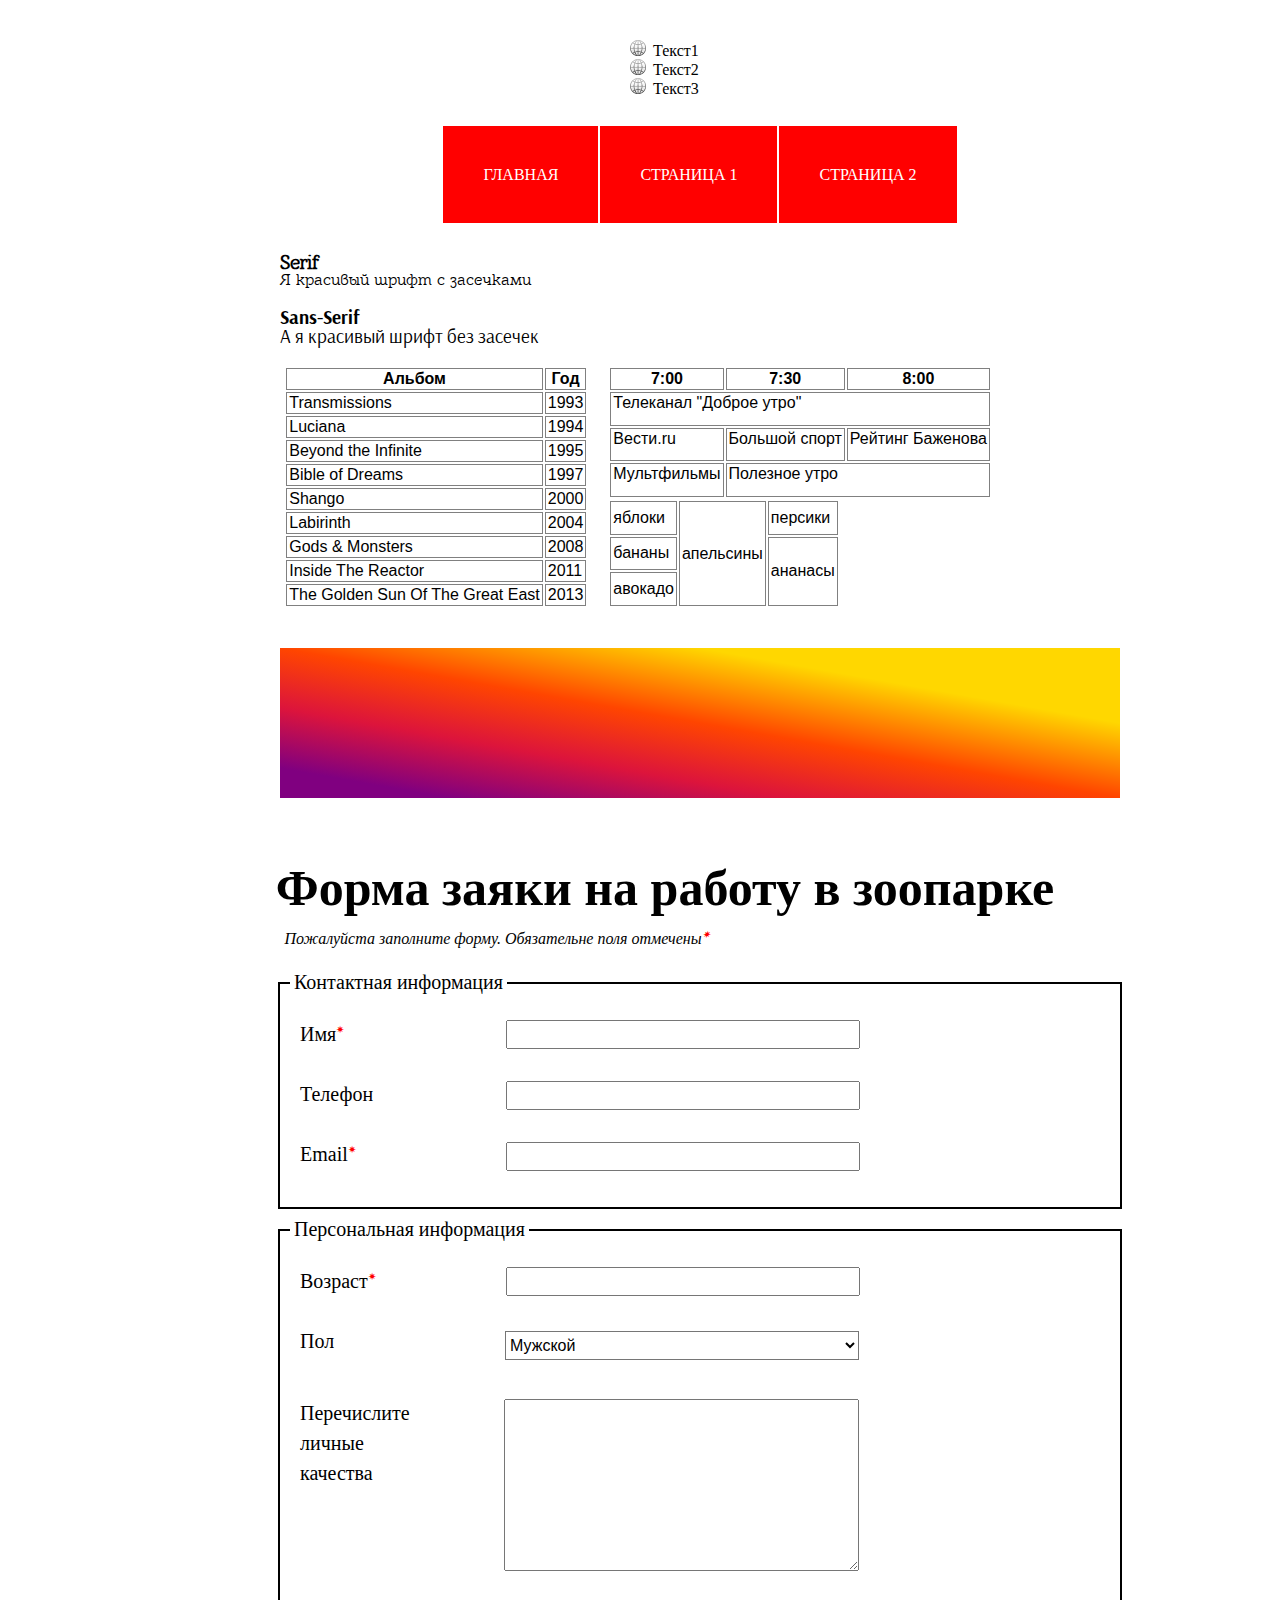
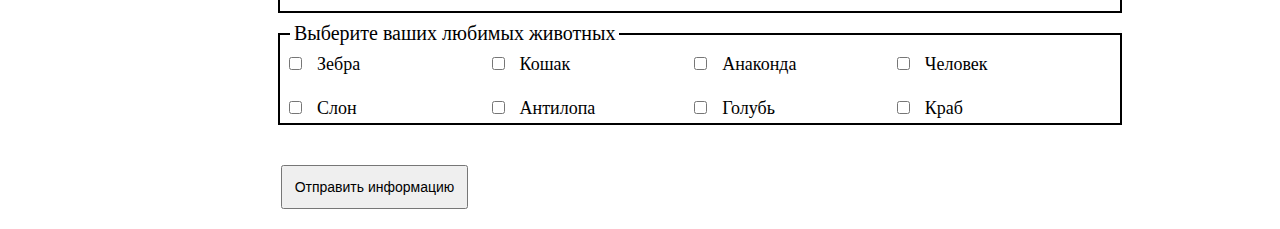
<file: index.html>
<!doctype html>
<html xmlns="http://www.w3.org/1999/xhtml">

<head>
	<meta http-equiv="Content-Type" content="text/html; charset=utf-8" />
	<meta name="viewport" content="width=device-width, initial-scale=1">
	<link href="https://fonts.googleapis.com/css?family=Arsenal" rel="stylesheet">
	<link rel="stylesheet" type="text/css" href="css/font-face.css" />
	<link rel="stylesheet" href="css/all.css" type="text/css"/>
	<script type="text/javascript" src="js/jquery-3.3.1.min.js"></script>
	<script type="text/javascript" src="js/main.js"></script>
	<title>Task №1</title>
</head>

<body>
	<div id="wrapper">
		<div id="content">
			<div class="layout">
				<ul class="globe-list">
					<li>Текст1</li>
					<li>Текст2</li>
					<li>Текст3</li>
				</ul>
				<ul class="navigation">
					<li><a href="../task1/index.html">Главная</a></li>
					<li><a href="../task1/Page1.html">Страница 1</a></li>
					<li><a href="../task1/Page2.html">Страница 2</a></li>
				</ul>
				<div class="serif-font">
					<h3>Serif</h3>
					<p>Я красивый шрифт с засечками</p>
				</div>
				<div class="sans-serif-font">
					<h3>Sans-Serif</h3>
					<p>А я красивый шрифт без засечек</p>
				</div>
				<div class="tables">
					<table class="table-first">
						<thead>
							<tr>
								<th>Альбом</th>
								<th>Год</th>
							</tr>
						</thead>
						<tbody>
							<tr>
								<td>Transmissions</td>
								<td>1993</td>
							</tr>
							<tr>
								<td>Luciana</td>
								<td>1994</td>
							</tr>
							<tr>
								<td>Beyond the Infinite</td>
								<td>1995</td>
							</tr>
							<tr>
								<td>Bible of Dreams</td>
								<td>1997</td>
							</tr>
							<tr>
								<td>Shango</td>
								<td>2000</td>
							</tr>
							<tr>
								<td>Labirinth</td>
								<td>2004</td>
							</tr>
							<tr>
								<td>Gods & Monsters</td>
								<td>2008</td>
							</tr>
							<tr>
								<td>Inside The Reactor</td>
								<td>2011</td>
							</tr>
							<tr>
								<td>The Golden Sun Of The Great East</td>
								<td>2013</td>
							</tr>
						</tbody>
					</table>
					<div class="table-2nd-3rd">
						<table class="table-second">
							<thead>
								<tr>
									<th>7:00</th>
									<th>7:30</th>
									<th>8:00</th>
								</tr>
							</thead>
							<tbody>
								<tr>
									<td colspan="3">Телеканал "Доброе утро"</td>
								</tr>
								<tr>
									<td>Вести.ru</td>
									<td>Большой спорт</td>
									<td>Рейтинг Баженова</td>
								</tr>
								<tr>
									<td>Мультфильмы</td>
									<td colspan="2">Полезное утро</td>
								</tr>
							</tbody>
						</table>
						<table class="table-third">
							<tbody>
								<tr>
									<td>яблоки</td>
									<td rowspan="3">апельсины</td>
									<td>персики</td>
								</tr>
								<tr>
									<td>бананы</td>
									<td rowspan="2">ананасы</td>
								</tr>
								<tr>
									<td>авокадо</td>
								</tr>

							</tbody>
						</table>
					</div>
				</div>
				<div class="color-gradient">

				</div>
				<form class="forms">
					<h1>Форма заяки на работу в зоопарке</h1>
					<p class="italic">Пожалуйста заполните форму. Обязательне поля отмечены<sup>&#10039;</sup></p>
					<div class="contact-form" action="index.html" method="post">
						<label>Контактная информация</label>
						<div class="field-name">
							<p>Имя<sup>&#10039;</sup></p>
							<p>Телефон</p>
							<p>Email<sup>&#10039;</sup></p>
						</div>
						<div class="input-fields">
							<input type="text" name="name" value="">
							<input type="text" name="second-name" value="">
							<input type="email" name="email" value="">
						</div>
					</div>
					<div class="personal-info" action="index.html" method="post">
						<label>Персональная информация</label>
						<div class="field-name">
							<p>Возраст<sup>&#10039;</sup></p>
							<p>Пол</p>
							<p class="textarea-p">Перечислите личные качества</p>
						</div>
						<div class="input-fields">
							<input type="text" name="age" value="">
							<select class="gender" name="gender">
								<option value="men">Мужской</option>
								<option value="men">Женский</option>
							</select>
							<textarea name="personal-qualities"></textarea>
						</div>
					</div>
					<div class="favorite-animals" action="index.html" method="post">
						<label>Выберите ваших любимых животных</label>
						<input type="checkbox" name="zebra" value="зебра"><span>Зебра</span>
						<input type="checkbox" name="cat" value="кошак"><span>Кошак</span>
						<input type="checkbox" name="anaconda" value="анаконда"><span>Анаконда</span>
						<input type="checkbox" name="human" value="человек"><span>Человек</span>
						<input type="checkbox" name="elephant" value="слон"><span>Слон</span>
						<input type="checkbox" name="antelope" value="антилопа"><span>Антилопа</span>
						<input type="checkbox" name="dove" value="голубь"><span>Голубь</span>
						<input type="checkbox" name="crab" value="краб"><span>Краб</span>
					</div>
					<div class="send-info">
						<button type="submit" name="send-info">Отправить информацию</button>
					</div>
				</form>
			</div>
		</div>
	</div>
</body>
</html>
</file>
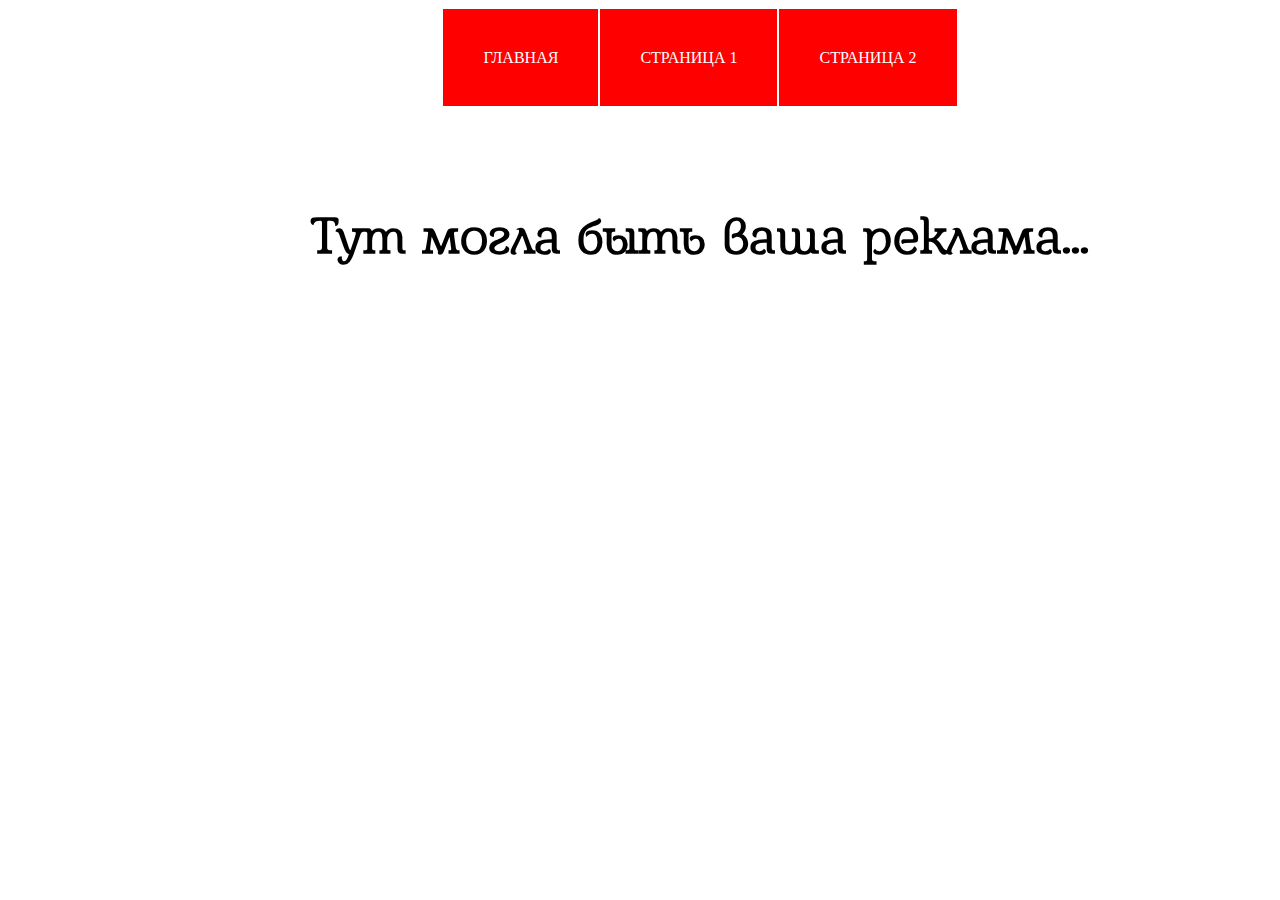
<file: Page1.html>
<!doctype html>
<html xmlns="http://www.w3.org/1999/xhtml">

<head>
	<meta http-equiv="Content-Type" content="text/html; charset=utf-8" />
	<meta name="viewport" content="width=device-width, initial-scale=1">
	<link href="https://fonts.googleapis.com/css?family=Arsenal" rel="stylesheet">
	<link rel="stylesheet" type="text/css" href="css/font-face.css" />
	<link rel="stylesheet" href="css/all.css" type="text/css"/>
	<script type="text/javascript" src="js/jquery-3.3.1.min.js"></script>
	<script type="text/javascript" src="js/main.js"></script>
	<title>Page1</title>
</head>

<body>
	<div id="wrapper">
		<div id="content">
			<div class="layout">
				<ul class="navigation">
					<li><a href="../task1/index.html">Главная</a></li>
					<li><a href="../task1/Page1.html">Страница 1</a></li>
					<li><a href="../task1/Page2.html">Страница 2</a></li>
				</ul>
				<h1 class="joke">Тут могла быть ваша реклама...</h1>
			</div>
		</div>
	</div>
</body>
</html>
</file>
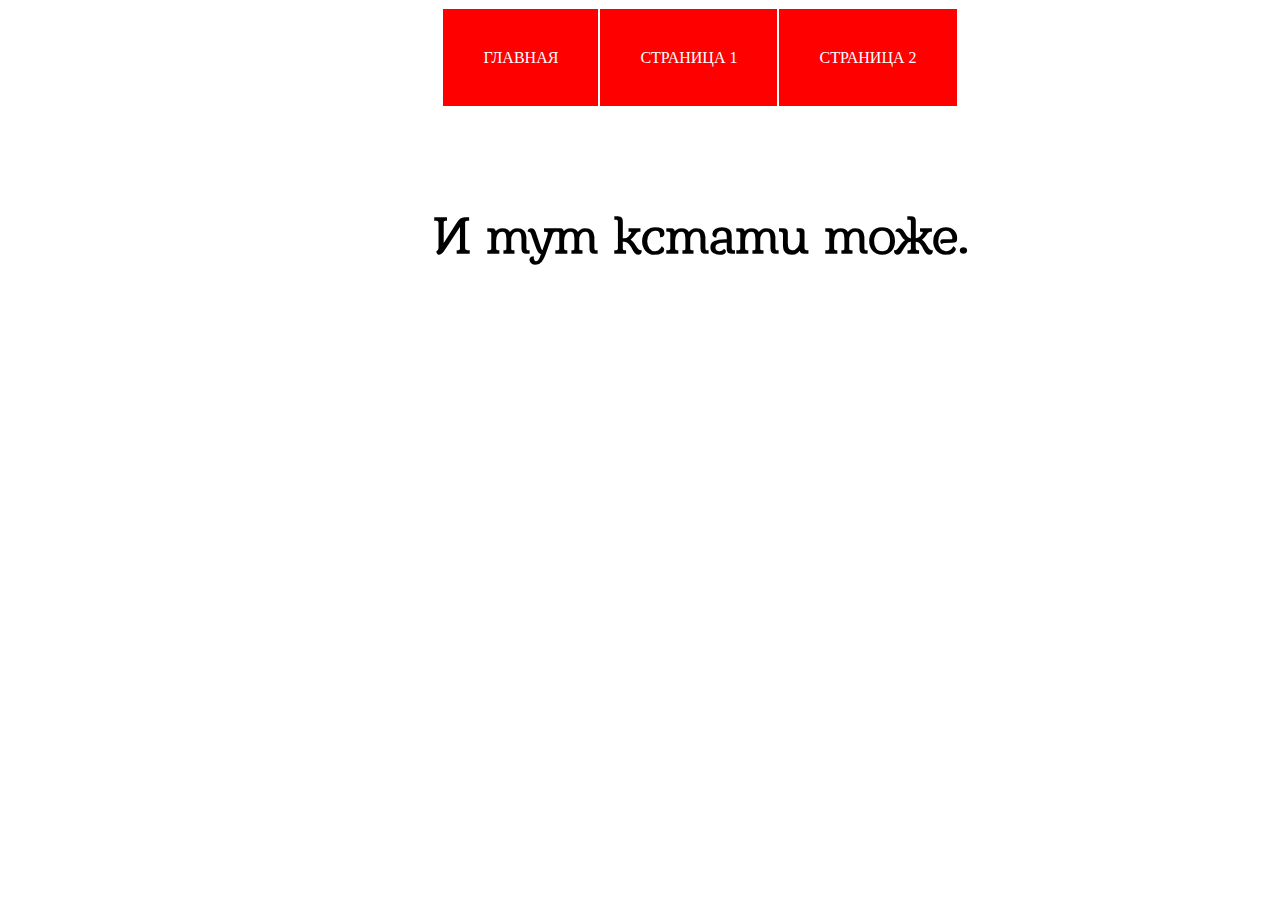
<file: Page2.html>
<!doctype html>
<html xmlns="http://www.w3.org/1999/xhtml">

<head>
	<meta http-equiv="Content-Type" content="text/html; charset=utf-8" />
	<meta name="viewport" content="width=device-width, initial-scale=1">
	<link href="https://fonts.googleapis.com/css?family=Arsenal" rel="stylesheet">
	<link rel="stylesheet" type="text/css" href="css/font-face.css" />
	<link rel="stylesheet" href="css/all.css" type="text/css"/>
	<script type="text/javascript" src="js/jquery-3.3.1.min.js"></script>
	<script type="text/javascript" src="js/main.js"></script>
	<title>Page2</title>
</head>

<body>
	<div id="wrapper">
		<div id="content">
			<div class="layout">
				<ul class="navigation">
					<li><a href="../task1/index.html">Главная</a></li>
					<li><a href="../task1/Page1.html">Страница 1</a></li>
					<li><a href="../task1/Page2.html">Страница 2</a></li>
				</ul>
				<h1 class="joke">И тут кстати тоже.</h1>
			</div>
		</div>
	</div>
</body>
</html>
</file>
<file: css/font-face.css>
@font-face {
    font-family: 'Barkentina';
    src: local('Barkentina 1'), url('../fonts/barkentina1.woff2') format('woff2'), url('../fonts/barkentina1.woff') format('woff'), url('../fonts/barkentina1.ttf') format('truetype');
    font-weight: 400;
    font-style: normal;
}
</file>
<file: css/all.css>
/***************************************************              GENERAL RESET STYLES             ***************************************************/
html, body, div, span, object, iframe,
h1, h2, h3, h4, h5, h6, p, blockquote, pre,
abbr, address, cite, code,
del, dfn, em, img, ins, kbd, q, samp,
small, strong, sub, sup, var,
b, i,
dl, dt, dd, ol, ul, li,
fieldset, form, label, label,
table, caption, tbody, tfoot, thead, tr, th, td,
article, aside, canvas, details, figcaption, figure,
footer, header, hgroup, menu, nav, section, summary,
time, mark, audio, video {
    margin:0;
    padding:0;
    border:0;
    outline:0;
    font-size:100%;
    vertical-align:baseline;
    background:transparent;
}
* {}
*:focus {outline: none;}
body {
    line-height:1;
}
article,aside,details,figcaption,figure,
footer,header,hgroup,menu,nav,section {
    display:block;
}
nav ul {
    list-style:none;
}
ol, ul {
	list-style: none;
	margin:0;
	padding:0;
}
a {
    margin:0;
    padding:0;
    font-size:100%;
    vertical-align:baseline;
    background:transparent;
		text-decoration:none;
}
a:hover {
	text-decoration:none;
}
table {
    border-collapse:collapse;
    border-spacing:0;
}
img {
	border-style:none;
	max-width:100%;
}
form fieldset {
	margin:0;
	padding:0;
	border:none;
}
input, textarea, select {
	vertical-align:middle;
	color:#000;
	padding:0;
}
input, select {
	vertical-align:middle;
}
input::-webkit-input-placeholder{color:#ebedec;}
input:focus::-webkit-input-placeholder{color:#ebedec;}
/*@media*/

/* @media (min-width: 1921px){} 													QHD \ UHD
@media (min-width: 1600px) and (max-width: 1919px) {}	HD +
@media (min-width: 1440px) and (max-width: 1599px) {}	macbook
@media (min-width: 1360px) and (max-width: 1439px) {}	HD
@media (min-width: 1280px) and (max-width: 1359px) {} IPAD2
@media (min-width: 1024px) and (max-width: 1279px) {} IPAD
@media (min-width: 896px) and (max-width: 1023px) {}	Ip Xs max horizontal
@media (min-width: 812px) and (max-width: 895px) {}		Ip Xs horizontal
@media (min-width: 768px) and (max-width: 811px) {}		Tablet
@media (min-width: 736px) and (max-width: 767px) {}		Ip 6,7,8 Plus horizontal
@media (min-width: 667px) and (max-width: 735px) {}		Ip 6,7,8 horizontal
@media (min-width: 568px) and (max-width: 666px) {}		Ip 5 horizontal
@media (min-width: 480px) and (max-width: 567px) {}		Ip 4 horizontal
@media (min-width: 414px) and (max-width: 479px) {}		Ip 6,7,8
@media (min-width: 320px) and (max-width: 413px) {}		Ip 4,5 */

/*@media end*/

/* wrapper */
#wrapper {
	display:block;
	overflow:hidden;
	position:relative;
	width:100%;
	height:100%;
}

#content {
	width:100%;
	display:block;
	position:relative;
}

.layout {
	margin:0 auto;
	position:relative;
	width:1400px;
	display: flex;
  flex-wrap: wrap;
  justify-content: center;
}

h1.joke {
	font-size: 50px;
	font-family: 'Barkentina', serif;
	margin-top: 70px;
	line-height: 2;
}

ul.globe-list {
	list-style-type: square;
	list-style-position: inside;
	list-style-image: url('../images/globe.png');
	margin-bottom: 20px;
	display: flex;
	width: 10%;
	flex-direction: column;
	margin-top: 40px;
}

ul.navigation {
	display: flex;
	justify-content: center;
	width: 100%;
	margin-top: 50px;
	margin-bottom: 50px;
}

.navigation li {
	list-style: none;
}

.navigation a {
	text-decoration: none;
	padding: 40px;
	background-color: red;
	border: 1px solid #fff;
	text-transform: uppercase;
	color: #fff;
}

.navigation a:hover {
	text-decoration: underline;
}

.serif-font {
	margin-top: 20px;
	display: flex;
  flex-wrap: wrap;
  width: 60%;
}

.serif-font h3 {
	font-family: 'Barkentina', serif;
	width: 100%;
	font-size: 19px;
}

.serif-font p {
	font-family: 'Barkentina', serif;
	font-size: 16px;
}

.sans-serif-font {
	margin-top: 20px;
	display: flex;
  flex-wrap: wrap;
  width: 60%;
}

.sans-serif-font h3 {
	font-family: 'Arsenal', sans-serif;
	width: 100%;
	font-size: 19px;
}

.sans-serif-font p {
	font-family: 'Arsenal', sans-serif;
	font-size: 19px;
}

.tables {
	display: flex;
	justify-content: center;
	margin-top: 20px;
	margin-left: 20px;
	flex-wrap: wrap;
	width: 85%;
}

.table-2nd-3rd {
	display: flex;
	flex-wrap: wrap;
	width: 46%;
}

.table-first {
	border-collapse: separate;
	border-spacing: 2px;
	font-family: 'Open Sans', sans-serif;
}

.table-first th {
	border: 1px solid grey;
	font-weight: 700;
	padding: 2px;
}

.table-first td {
	border: 1px solid grey;
	padding: 2px;
}

.table-second {
	border-collapse: separate;
	border-spacing: 2px;
	font-family: 'Open Sans', sans-serif;
	margin-left: 20px;
}

.table-second th {
	border: 1px solid grey;
	font-weight: 700;
	padding: 2px;
}

.table-second td {
	border: 1px solid grey;
	padding: 2px;
}

.table-third {
	border-collapse: separate;
	border-spacing: 2px;
	font-family: 'Open Sans', sans-serif;
	margin-left: 20px;
}

.table-third th {
	border: 1px solid grey;
	font-weight: 700;
	padding: 2px;
}

.table-third td {
	border: 1px solid grey;
	padding: 2px;
	vertical-align: middle;
}

.color-gradient {
	width: 60%;
	height: 150px;
	margin-top: 40px;
	background-image: linear-gradient(to top right, purple 10%, crimson 30%, orangered 50%, gold 75%);
}

.forms {
	margin-top: 40px;
	display: flex;
	justify-content: center;
	width: 100%;
	flex-wrap: wrap;
}

.forms h1 {
	font-size: 50px;
  margin: 25px 24% 12px 19%;
}

.forms p.italic {
	font-size: 16px;
 	margin: 5px 40% 35px 11%;
	font-style: italic;
}

.forms sup {
	font-size: 10px;
	vertical-align: super;
	color: red;
}

.contact-form {
	border: 2px solid black;
	width: 60%;
	display: flex;
	position: relative;
	margin-bottom: 20px;
}

.contact-form label {
	position: absolute;
	left: 10px;
	top: -12px;
	background: #fff;
	font-size: 20px;
	padding-left: 4px;
	padding-right: 4px;
}

.input-fields {
	width: 55%;
	margin: 20px 0;
}

.input-fields input {
	width: 350px;
	height: 25px;
	margin: 16px;
	font-size: 17px;
}

.personal-info {
	border: 2px solid black;
	width: 60%;
	display: flex;
	position: relative;
	margin-bottom: 20px;
}

.personal-info label {
	position: absolute;
	left: 10px;
	top: -12px;
	background: #fff;
	font-size: 20px;
	padding-left: 4px;
	padding-right: 4px;
}

.field-name {
	width: 25%;
	margin: 20px 0;
}

.field-name p {
	padding: 20px;
	font-size: 20px;
	width: 110px;
}

.field-name p.textarea-p {
	padding: 20px;
	font-size: 20px;
	width: 110px;
	margin-top: 7px;
	line-height: 1.5
}


.field-name sup {
	font-size: 10px;
	vertical-align: super;
	color: red;
}

select.gender {
	width: 354px;
	height: 29px;
	margin: 19px 15px;
	background: #fff;
	font-size: 16px;
}

textarea {
	width: 353px;
	margin: 20px 14px;
	height: 170px;
	font-size: 17px;
  line-height: 1.5;
}

.favorite-animals {
	border: 2px solid black;
	width: 60%;
	display: flex;
	position: relative;
	margin-bottom: 20px;
	flex-wrap: wrap;
}

.favorite-animals label {
	position: absolute;
	left: 10px;
	top: -12px;
	background: #fff;
	font-size: 20px;
	padding-left: 4px;
	padding-right: 4px;
}

.favorite-animals input {
	margin: 22px 9px 9px;
}

.favorite-animals span {
	width: 19%;
	margin: 20px 6px 3px;
	font-size: 18px;
}

.send-info {
	display: flex;
  justify-content: flex-start;
	margin: 20px 51.5% 20px 5%;
}

.send-info button {
	font-size: 14px;
	padding: 12px;
}

/****************************************************************              PC              ***************************************************/
@media (min-width: 978px) and (max-width: 1217px) {}
/****************************************************************              TABLET              ***********************************************/
@media (min-width: 768px) and (max-width: 977px) {
	.layout {
		margin:0 auto;
		position:relative;
		width:768px;
	}
}
/****************************************************************              MOBILE              ***********************************************/
@media (min-width: 320px) and (max-width:767px) {
	.layout {
		width:100%;
		padding:0;
	}
}
</file>
